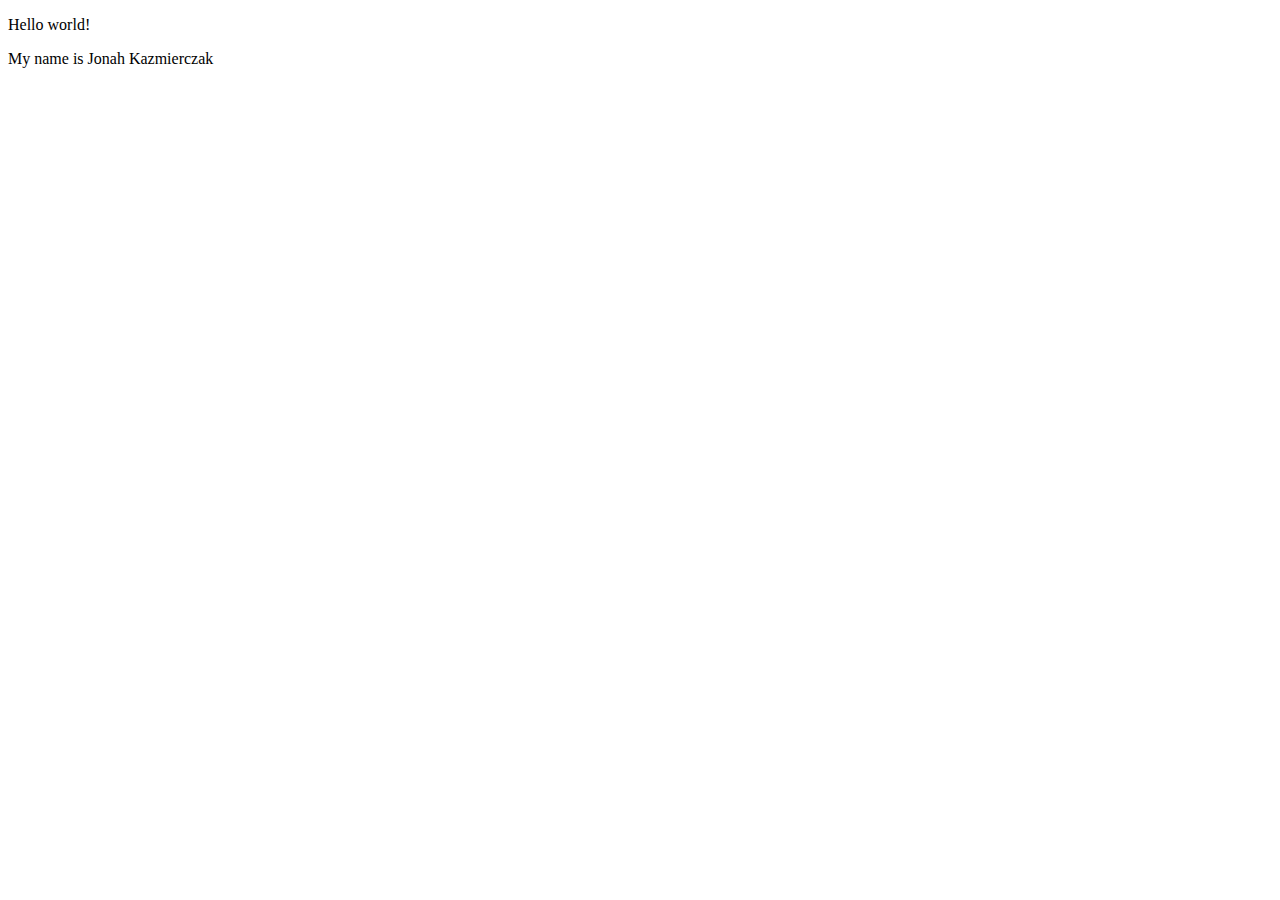
<file: index.html>
<!DOCTYPE html>
<html lang="en">
<meta charset="UTF-8">
<title>Page Title</title>
<meta name="viewport" content="width=device-width,initial-scale=1">
<link rel="stylesheet" href="">
<style>
</style>
<script src=""></script>
<!--- Code above this line will not be displayed on the browser -->
<body>
<p> Hello world! </p>
	<p>My name is Jonah Kazmierczak</p>
</body>
</html>
</file>
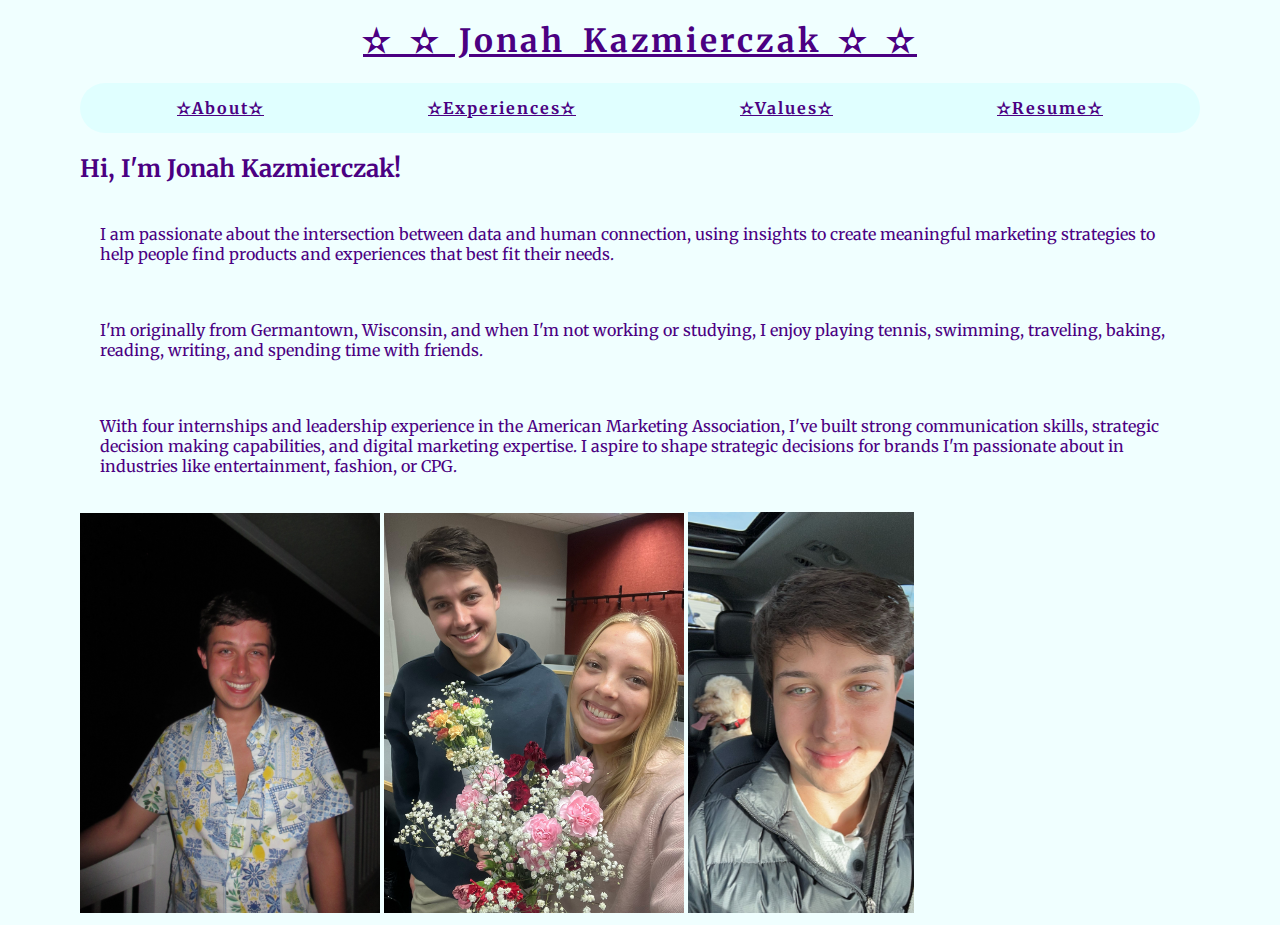
<file: about.html>
<!doctype html>
<html lang="en">
<head>
<meta charset="UTF-8">
<title>about</title>
	<link href="websitecss.css" rel="stylesheet" type="text/css">
</head>
<header>
	<a href="website.html">
	<h1>✫ ✫ Jonah Kazmierczak ✫ ✫</h1></a>
	</header>
<body>
	<nav>
	<ul>
		<li><a href="about.html"><b>✫About✫</b></a></li>
		<li><a href="experiences.html"><b>✫Experiences✫</b></a></li>
		<li><a href="values.html"><b>✫Values✫</b></a></li>
		<li><a href="resume.html"><b>✫Resume✫</b></a></li>
		</ul></nav>
<h2>Hi, I'm Jonah Kazmierczak!</h2>
	<p>I am passionate about the intersection between data and human connection, using insights to create meaningful marketing strategies to help people find products and experiences that best fit their needs.</p>
	<p>I'm originally from Germantown, Wisconsin, and when I'm not working or studying, I enjoy playing tennis, swimming, traveling, baking, reading, writing, and spending time with friends.</p>
	<p>With four internships and leadership experience in the American Marketing Association, I've built strong communication skills, strategic decision making capabilities, and digital marketing expertise. I aspire to shape strategic decisions for brands I'm passionate about in industries like entertainment, fashion, or CPG.</p>
	<img src="Images/smile.JPG" alt="A picture of me smiling! Courtesy of my friend, Lauren Lenius, used with permission"
		 width= "300px">
	<img src="Images/meandquinn.jpg" alt="A picture of me and my friend Quinn. Courtesy of my friend, Stephi Rundall, used with permission"
		 width="300px">
	<img src="Images/meandmolly.JPG" alt="A picture of me and my dog, Molly. Courtesy of myself (selfie)"
		 width="226px">
</body>
</html>
</file>
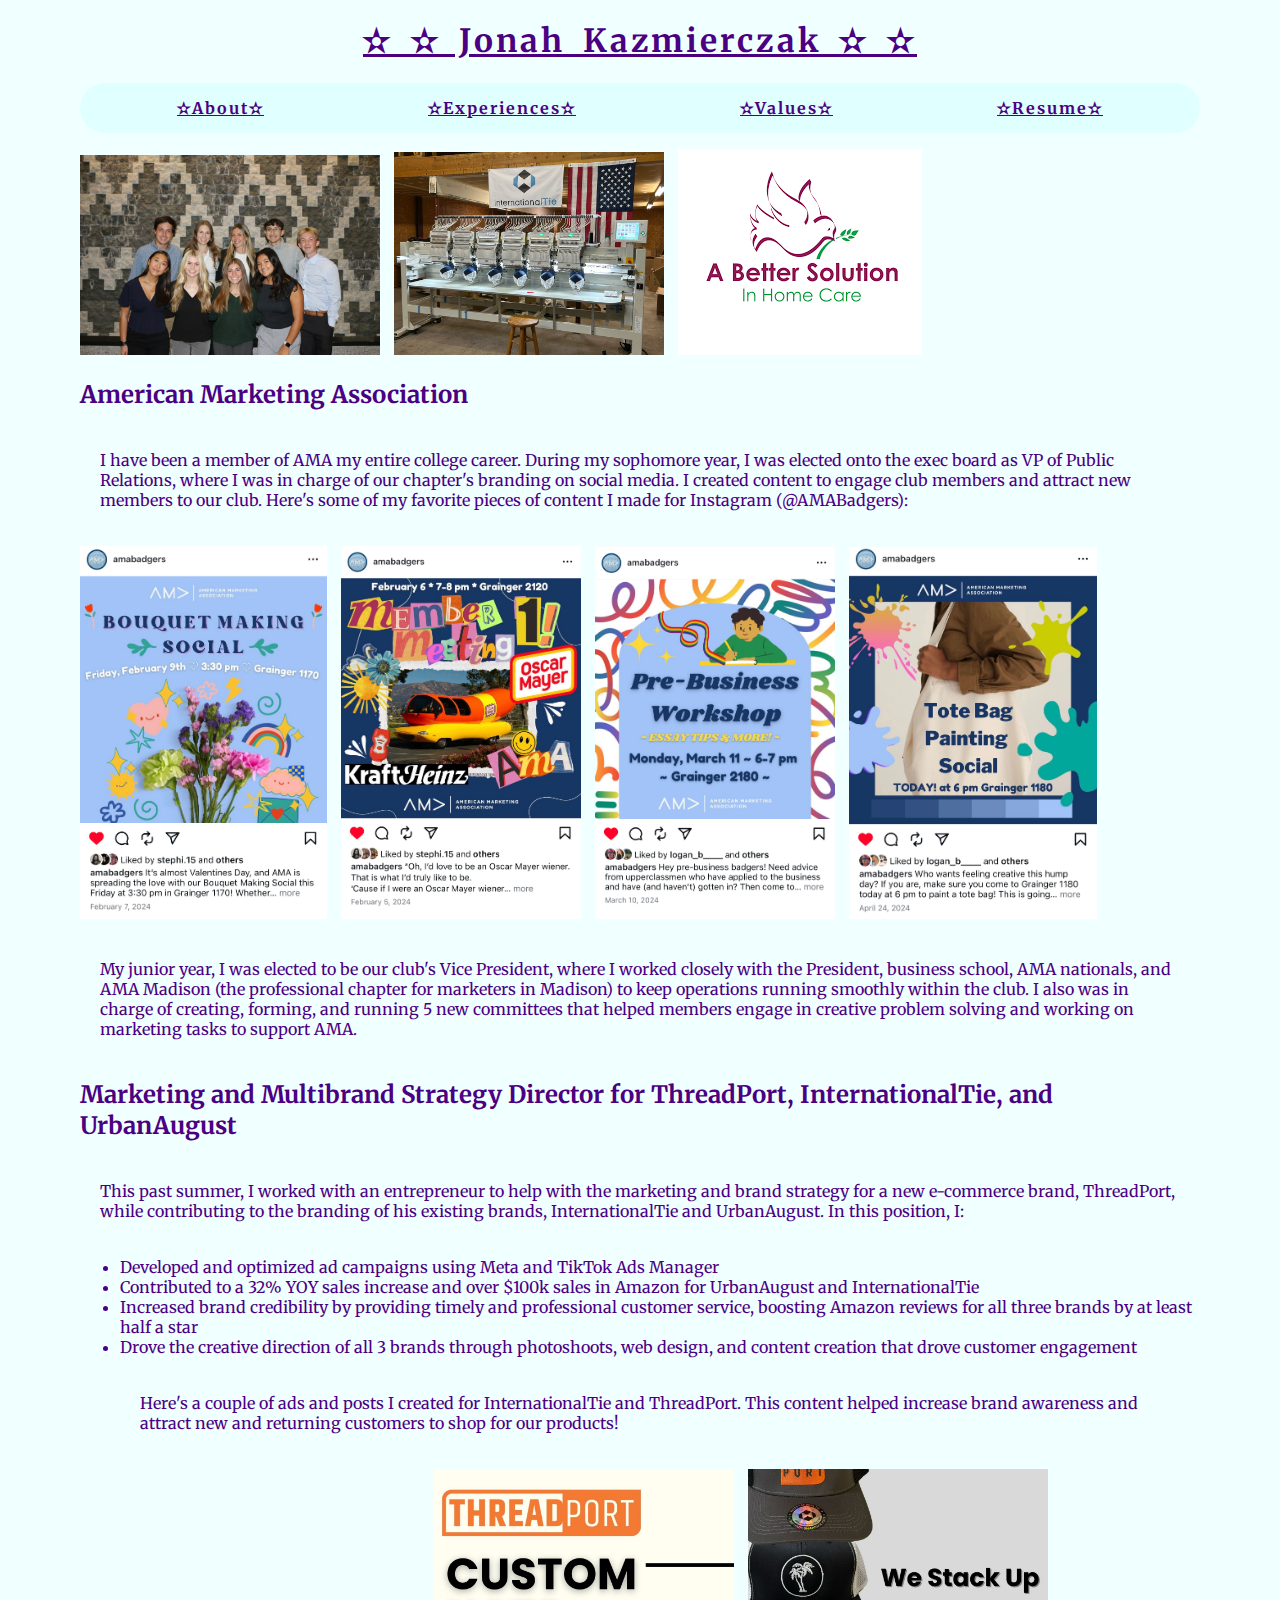
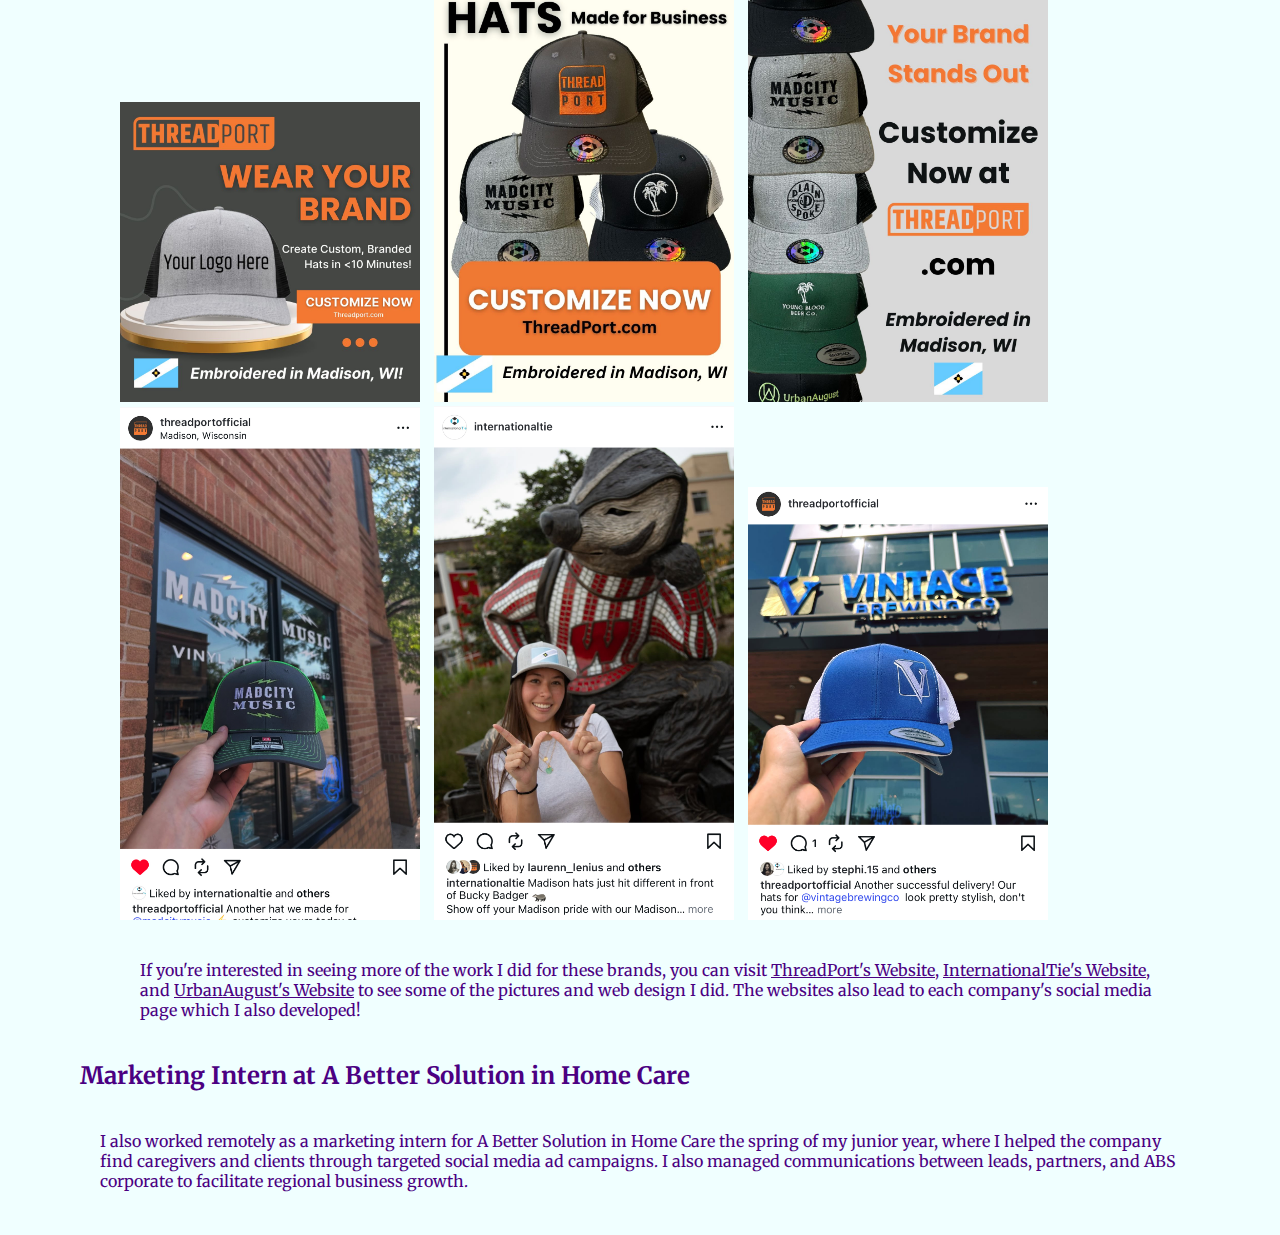
<file: experiences.html>
<!doctype html>
<html lang="en">
<head>
<meta charset="UTF-8">
<title>experiences</title>
	<link href="websitecss.css" rel="stylesheet" type="text/css">
</head>
<header>
	<a href="website.html">
	<h1>✫ ✫ Jonah Kazmierczak ✫ ✫</h1></a>
	</header>
<body>
	<nav>
	<ul>
		<li><a href="about.html"><b>✫About✫</b></a></li>
		<li><a href="experiences.html"><b>✫Experiences✫</b></a></li>
		<li><a href="values.html"><b>✫Values✫</b></a></li>
		<li><a href="resume.html"><b>✫Resume✫</b></a></li>
		</ul></nav>
	<div class="container">
		<div class="image-column">
	<img src="Images/amaexec.jpg" alt="a picture of me with the AMA exec board '24-'25"
		 width="300px">
		<img src="Images/internationaltie.jpg" alt="a picture of our warehouse with the embroidery machine we used to create our products for InternationalTie"
			 width="270px">
			<img src="Images/abettersolution.png" alt="logo for A Better Solution in Home Care, used with permission of A Better Solution in Home Care Milwaukee">
		
		<div class="textcontainer">
			<h2>American Marketing Association</h2>
		<p>I have been a member of AMA my entire college career. During my sophomore year, I was elected onto the exec board as VP of Public Relations, where I was in charge of our chapter's branding on social media. I created content to engage club members and attract new members to our club. Here's some of my favorite pieces of content I made for Instagram (@AMABadgers): </p>
			<img src="Images/bouquetmaking.jpg" alt="Instagram post for bouquet making social" width="247px">
			<img src="Images/oscarmeyer.jpg" alt="Instagram post for Oscar-Meyer guest speakers" width="240px">
			<img src="Images/prebiz.jpg" alt="Instagram post for a pre-business workshop" width="240px">
			<img src="Images/totebag.jpg" alt="Instagram post for a tote bag painting social" width="248px">
			<p>My junior year, I was elected to be our club's Vice President, where I worked closely with the President, business school, AMA nationals, and AMA Madison (the professional chapter for marketers in Madison) to keep operations running smoothly within the club. I also was in charge of creating, forming, and running 5 new committees that helped members engage in creative problem solving and working on marketing tasks to support AMA.</p>
			<div class="textcontainer">
				<h2>Marketing and Multibrand Strategy Director for ThreadPort, InternationalTie, and UrbanAugust</h2>
				<p>This past summer, I worked with an entrepreneur to help with the marketing and brand strategy for a new e-commerce brand, ThreadPort, while contributing to the branding of his existing brands, InternationalTie and UrbanAugust. In this position, I:</p>
				<ul>
					<li>Developed and optimized ad campaigns using Meta and TikTok Ads Manager</li>
					<li>Contributed to a 32% YOY sales increase and over $100k sales in Amazon for UrbanAugust and InternationalTie</li>
					<li>Increased brand credibility by providing timely and professional customer service, boosting Amazon reviews for all three brands by at least half a star</li>
					<li>Drove the creative direction of all 3 brands through photoshoots, web design, and content creation that drove customer engagement</li>
				<p>Here's a couple of ads and posts I created for InternationalTie and ThreadPort. This content helped increase brand awareness and attract new and returning customers to shop for our products!</p>
				<img src="Images/ThreadPort Ad 1.jpg" alt="ThreadPort ad #1, saying wear your brand with a hat next to it" width="300px">
				<img src="Images/ThreadPort Ad 2.jpg" alt="ThreadPort ad #2, saying custom hats made for business" width="300px">
				<img src="Images/ThreadPort Ad 3.jpg" alt="Threadport ad #3, saying we stack up, your brand stands out" width="300px">
				<img src="Images/madcitymusic.jpg" alt="ThreadPort Instagram post, shows how we can embroider logos for businesses" width="300px">
				<img src="Images/model.jpg" alt="An InterationalTie model in an Instagram post" width="300px">
				<img src="Images/vintage.jpg" alt="Another ThreadPort Instagram post, shows how we can embroider logos for businesses" width="300px">
					<p>If you're interested in seeing more of the work I did for these brands, you can visit <a href="https://threadport.com/">ThreadPort's Website</a>, <a href="https://www.internationaltie.com/">InternationalTie's Website</a>, and <a href="https://urbanaugust.com/">UrbanAugust's Website</a> to see some of the pictures and web design I did. The websites also lead to each company's social media page which I also developed!</p>
				</ul>
				<h2>Marketing Intern at A Better Solution in Home Care</h2>
				<p>I also worked remotely as a marketing intern for A Better Solution in Home Care the spring of my junior year, where I helped the company find caregivers and clients through targeted social media ad campaigns. I also managed communications between leads, partners, and ABS corporate to facilitate regional business growth.</p>
			</div></div></div></div>
</body>
</html>
</file>
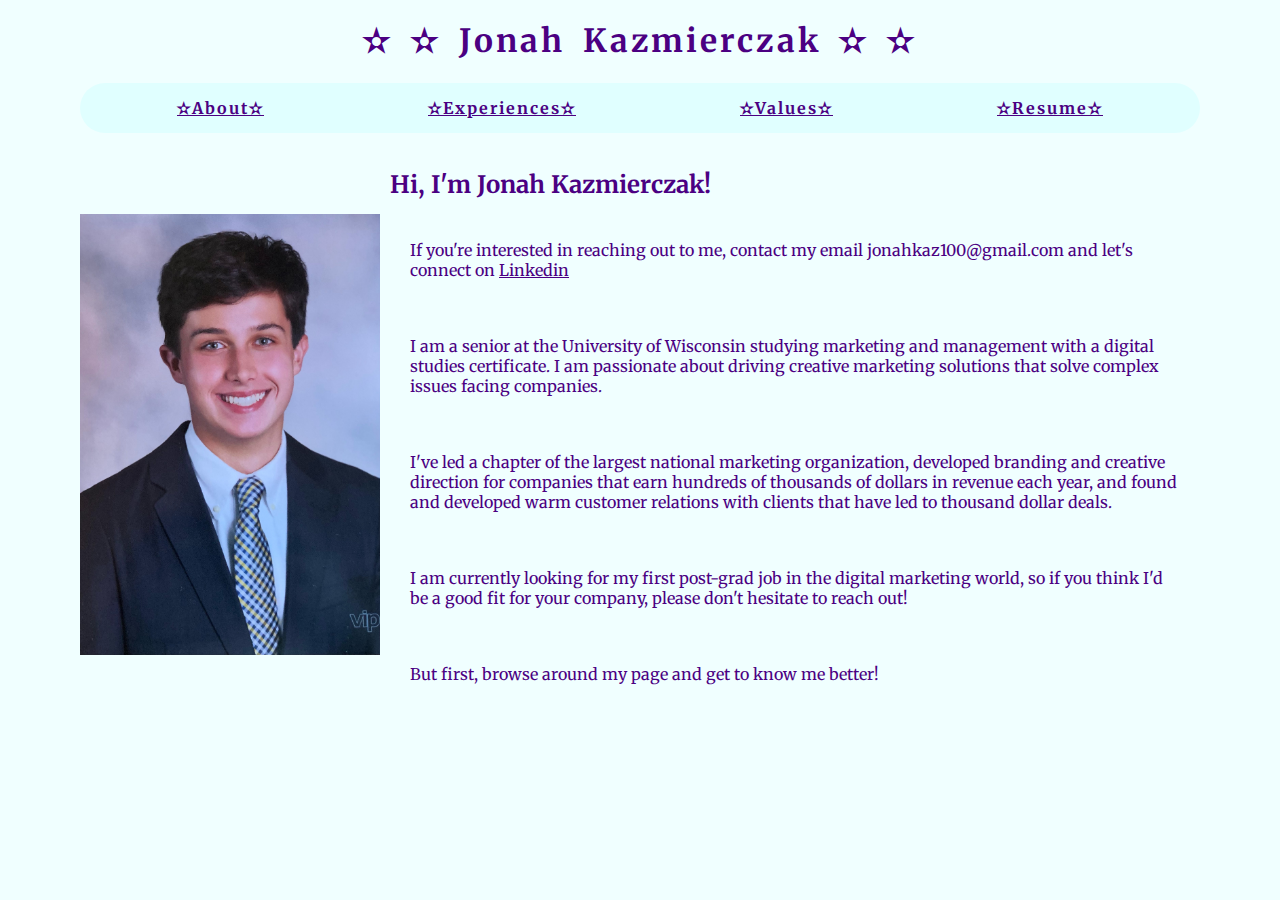
<file: website.html>
<!doctype html>
<html lang="en">
<head>
<meta charset="UTF-8">
<title>Jonah Kazmierczak's Website</title>
<link href="websitecss.css" rel="stylesheet" type="text/css">
</head>
	<header>
	<h1>✫ ✫ Jonah Kazmierczak ✫ ✫</h1>
	</header>
<body>
	<nav>
	<ul>
		<li><a href="about.html"><b>✫About✫</b></a></li>
		<li><a href="experiences.html"><b>✫Experiences✫</b></a></li>
		<li><a href="values.html"><b>✫Values✫</b></a></li>
		<li><a href="resume.html"><b>✫Resume✫</b></a></li>
		</ul></nav>
	
	<div class="container">
	<img src="Images/headshot.jpg" 
		 alt="Jonah Kazmierczak's Headshot"
		 width="300px">
		
	<div class="textcontainer">
		<h2>Hi, I'm Jonah Kazmierczak! </h2>
		<p> If you're interested in reaching out to me, contact my email jonahkaz100@gmail.com and let's connect on <a href="https://www.linkedin.com/in/jonah-kazmierczak-639303281/"> Linkedin </a></p>
		<p>	I am a senior at the University of Wisconsin studying marketing and management with a digital studies certificate. I am passionate about driving creative marketing solutions that solve complex issues facing companies.</p>
		<p> I've led a chapter of the largest national marketing organization, developed branding and creative direction for companies that earn hundreds of thousands of dollars in revenue each year, and found and developed warm customer relations with clients that have led to thousand dollar deals.</p>
		<p>I am currently looking for my first post-grad job in the digital marketing world, so if you think I'd be a good fit for your company, please don't hesitate to reach out!</p>
		<p>But first, browse around my page and get to know me better!</p>
		</div>	
		</div>
	
</body>
</html>
</file>
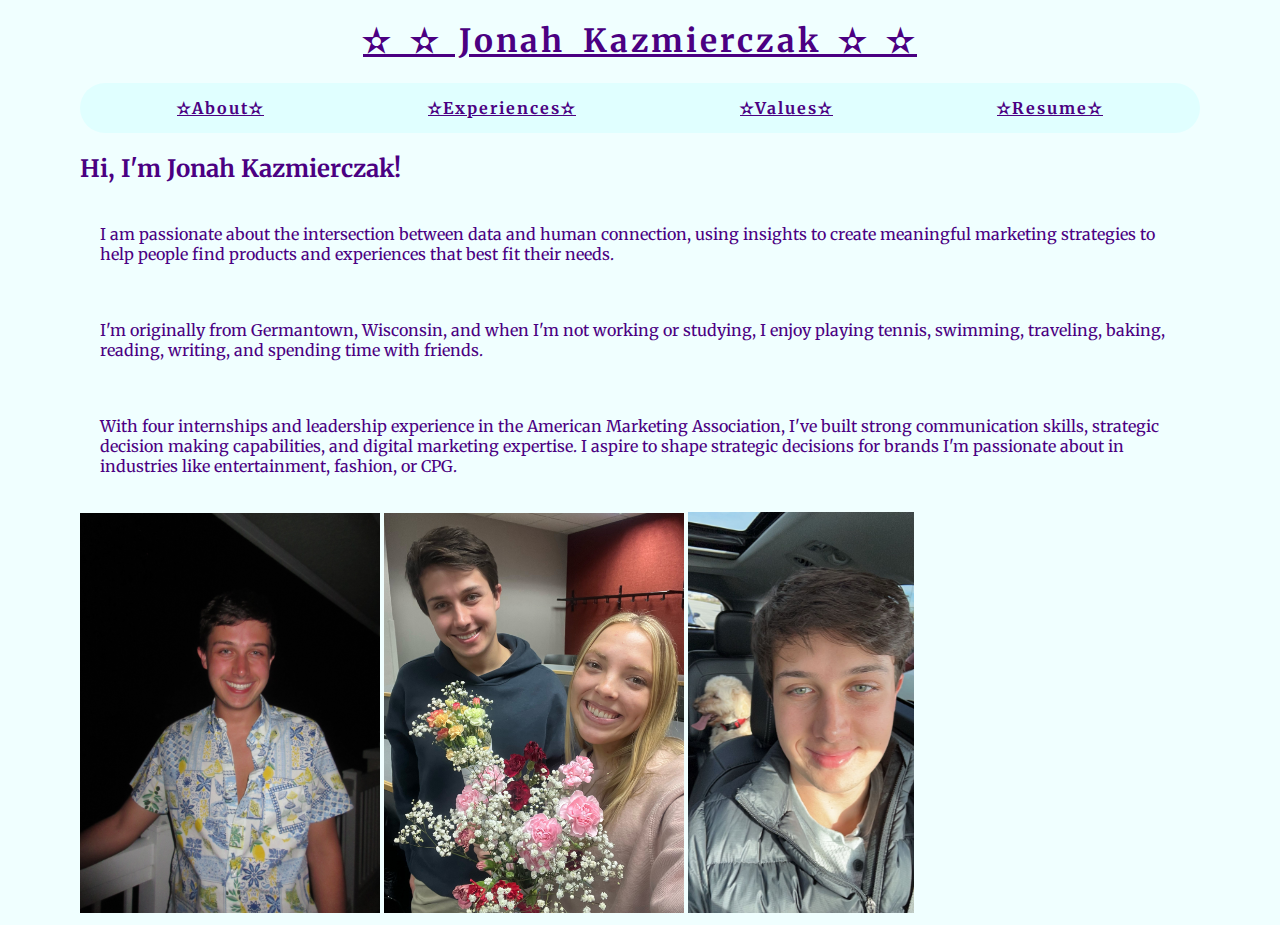
<file: jonahkazmierczak_dev/about.html>
<!doctype html>
<html>
<head>
<meta charset="UTF-8">
<title>about</title>
	<link href="websitecss.css" rel="stylesheet" type="text/css">
</head>
<header>
	<a href="website.html">
	<h1>✫ ✫ Jonah Kazmierczak ✫ ✫</h1></a>
	</header>
<body>
	<nav>
	<ul>
		<li><a href="about.html"><b>✫About✫</b></a></li>
		<li><a href="experiences.html"><b>✫Experiences✫</b></a></li>
		<li><a href="values.html"><b>✫Values✫</b></a></li>
		<li><a href="resume.html"><b>✫Resume✫</b></a></li>
		</ul></nav>
<h2>Hi, I'm Jonah Kazmierczak!</h2>
	<p>I am passionate about the intersection between data and human connection, using insights to create meaningful marketing strategies to help people find products and experiences that best fit their needs.</p>
	<p>I'm originally from Germantown, Wisconsin, and when I'm not working or studying, I enjoy playing tennis, swimming, traveling, baking, reading, writing, and spending time with friends.</p>
	<p>With four internships and leadership experience in the American Marketing Association, I've built strong communication skills, strategic decision making capabilities, and digital marketing expertise. I aspire to shape strategic decisions for brands I'm passionate about in industries like entertainment, fashion, or CPG.</p>
	<img src="Images/smile.JPG" alt="A picture of me smiling! Courtesy of my friend, Lauren Lenius, used with permission"
		 width= "300px">
	<img src="Images/meandquinn.jpg" alt="A picture of me and my friend Quinn. Courtesy of my friend, Stephi Rundall, used with permission"
		 width="300px">
	<img src="Images/meandmolly.JPG" alt="A picture of me and my dog, Molly. Courtesy of myself (selfie)"
		 width="226px">
</body>
</html>
</file>
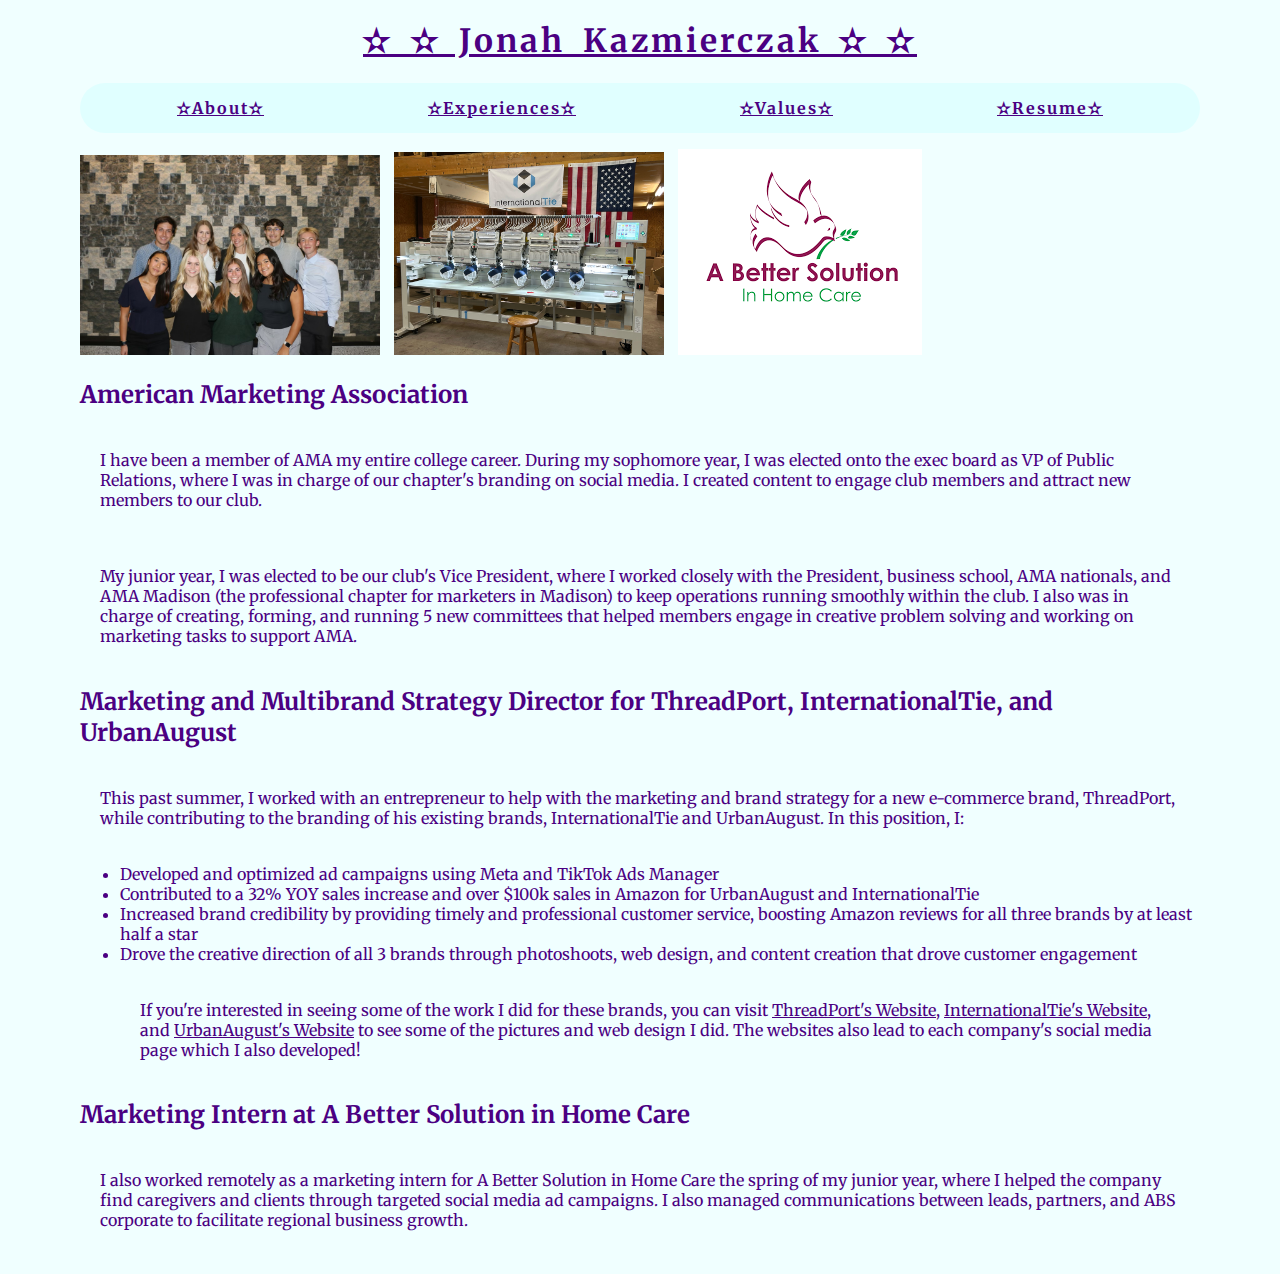
<file: jonahkazmierczak_dev/experiences.html>
<!doctype html>
<html>
<head>
<meta charset="UTF-8">
<title>experiences</title>
	<link href="websitecss.css" rel="stylesheet" type="text/css">
</head>
<header>
	<a href="website.html">
	<h1>✫ ✫ Jonah Kazmierczak ✫ ✫</h1></a>
	</header>
<body>
	<nav>
	<ul>
		<li><a href="about.html"><b>✫About✫</b></a></li>
		<li><a href="experiences.html"><b>✫Experiences✫</b></a></li>
		<li><a href="values.html"><b>✫Values✫</b></a></li>
		<li><a href="resume.html"><b>✫Resume✫</b></a></li>
		</ul></nav>
	<div class="container">
		<div class="image-column">
	<img src="Images/amaexec.jpg" alt="a picture of me with the AMA exec board '24-'25"
		 width="300px">
		<img src="Images/internationaltie.jpg" alt="a picture of our warehouse with the embroidery machine we used to create our products for InternationalTie"
			 width="270px">
			<img src="Images/abettersolution.png" alt="logo for A Better Solution in Home Care, used with permission of A Better Solution in Home Care Milwaukee">
		
		<div class="textcontainer">
			<h2>American Marketing Association</h2>
		<p>I have been a member of AMA my entire college career. During my sophomore year, I was elected onto the exec board as VP of Public Relations, where I was in charge of our chapter's branding on social media. I created content to engage club members and attract new members to our club. </p>
			<p>My junior year, I was elected to be our club's Vice President, where I worked closely with the President, business school, AMA nationals, and AMA Madison (the professional chapter for marketers in Madison) to keep operations running smoothly within the club. I also was in charge of creating, forming, and running 5 new committees that helped members engage in creative problem solving and working on marketing tasks to support AMA.</p>
			<div class="textcontainer">
				<h2>Marketing and Multibrand Strategy Director for ThreadPort, InternationalTie, and UrbanAugust</h2>
				<p>This past summer, I worked with an entrepreneur to help with the marketing and brand strategy for a new e-commerce brand, ThreadPort, while contributing to the branding of his existing brands, InternationalTie and UrbanAugust. In this position, I:</p>
				<ul>
					<li>Developed and optimized ad campaigns using Meta and TikTok Ads Manager</li>
					<li>Contributed to a 32% YOY sales increase and over $100k sales in Amazon for UrbanAugust and InternationalTie</li>
					<li>Increased brand credibility by providing timely and professional customer service, boosting Amazon reviews for all three brands by at least half a star</li>
					<li>Drove the creative direction of all 3 brands through photoshoots, web design, and content creation that drove customer engagement</li>
					<p>If you're interested in seeing some of the work I did for these brands, you can visit <a href="https://threadport.com/">ThreadPort's Website</a>, <a href="https://www.internationaltie.com/">InternationalTie's Website</a>, and <a href="https://urbanaugust.com/">UrbanAugust's Website</a> to see some of the pictures and web design I did. The websites also lead to each company's social media page which I also developed!</p>
				</ul>
				<h2>Marketing Intern at A Better Solution in Home Care</h2>
				<p>I also worked remotely as a marketing intern for A Better Solution in Home Care the spring of my junior year, where I helped the company find caregivers and clients through targeted social media ad campaigns. I also managed communications between leads, partners, and ABS corporate to facilitate regional business growth.</p>
			</div></div></div></div>
</body>
</html>
</file>
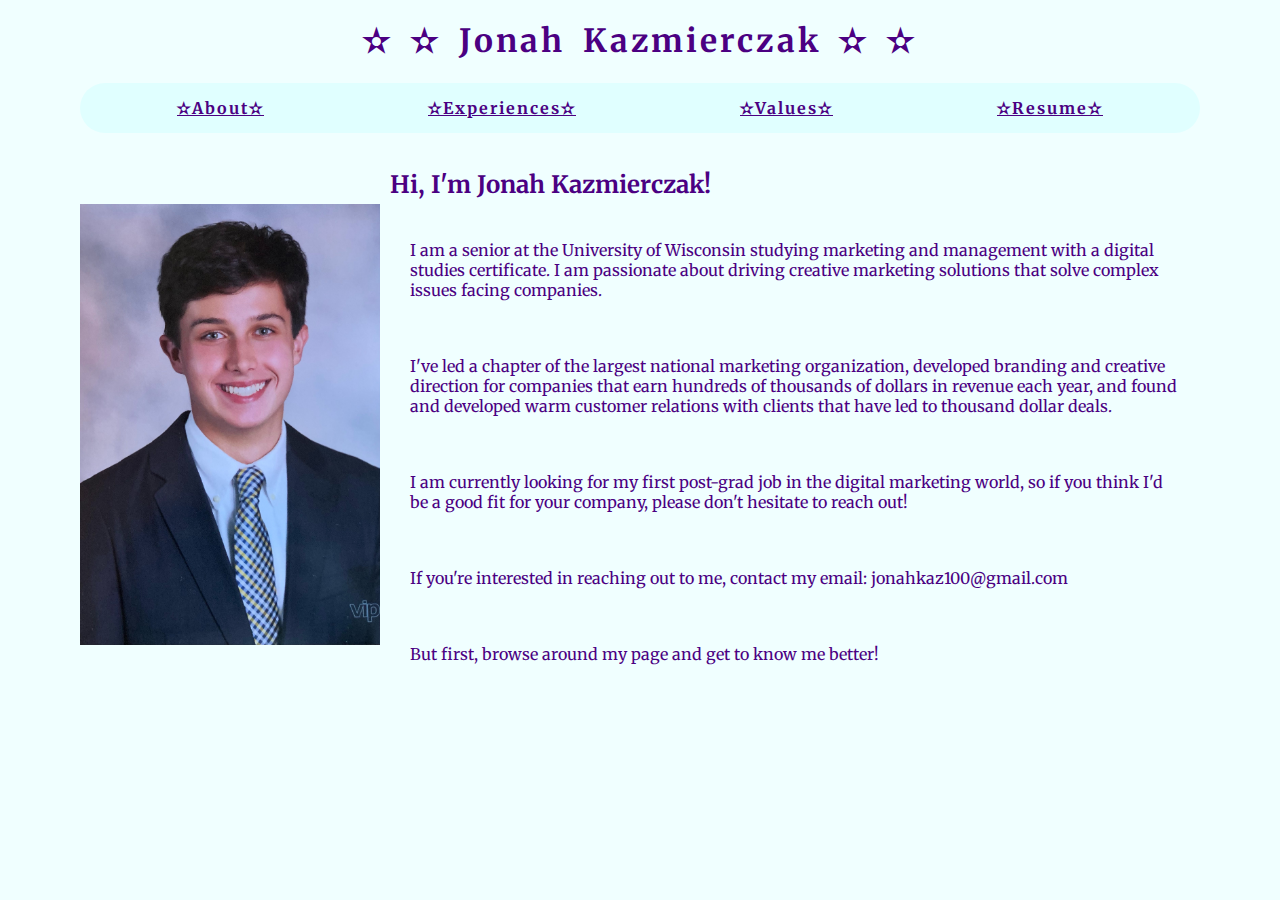
<file: jonahkazmierczak_dev/website.html>
<!doctype html>
<html>
<head>
<meta charset="UTF-8">
<title>Jonah Kazmierczak's Website</title>
<link href="websitecss.css" rel="stylesheet" type="text/css">
</head>
	<header>
	<h1>✫ ✫ Jonah Kazmierczak ✫ ✫</h1>
	</header>
<body>
	<nav>
	<ul>
		<li><a href="about.html"><b>✫About✫</b></a></li>
		<li><a href="experiences.html"><b>✫Experiences✫</b></a></li>
		<li><a href="values.html"><b>✫Values✫</b></a></li>
		<li><a href="resume.html"><b>✫Resume✫</b></a></li>
		</ul></nav>
	
	<div class="container">
	<img src="Images/headshot.jpg" 
		 alt="Jonah Kazmierczak's Headshot"
		 width="300px">
		
	<div class="textcontainer">
		<h2>Hi, I'm Jonah Kazmierczak! </h2>
		<p>	I am a senior at the University of Wisconsin studying marketing and management with a digital studies certificate. I am passionate about driving creative marketing solutions that solve complex issues facing companies.</p>
		<p> I've led a chapter of the largest national marketing organization, developed branding and creative direction for companies that earn hundreds of thousands of dollars in revenue each year, and found and developed warm customer relations with clients that have led to thousand dollar deals.</p>
		<p>I am currently looking for my first post-grad job in the digital marketing world, so if you think I'd be a good fit for your company, please don't hesitate to reach out!</p>
		<p>If you're interested in reaching out to me, contact my email: jonahkaz100@gmail.com</p>
		<p>But first, browse around my page and get to know me better!</p>
		</div>	
		</div>
	
</body>
</html>
</file>
<file: websitecss.css>
@charset "UTF-8";

@import url('https://fonts.googleapis.com/css2?family=Merriweather:wght@400;700&display=swap');

.container {
  display: flex;
  align-items: center;
}

.container img {
  margin-right: 10px;
}


.container {
	display: grid;
	grid-template-columns: auto auto;
	justify-items: center;
}

nav ul {
	list-style-type: none;
	display: flex;
	flex-direction: row;
	justify-content: space-around;
	background-color: lightcyan;
	padding: 15px;
	border-radius: 25px;
	color: indigo; 
	letter-spacing: 2px;
}

header {
	font-family: 'Merriweather', serif;
	color: indigo;
	text-align: center;
	letter-spacing: 3px;
	word-spacing: 8px;
}

body {
	font-family: 'Merriweather', serif;
	background-color: azure;
	color: indigo; 
	margin-left: 80px;
	margin-right: 80px;
}

p {
	padding: 20px;
}

a {
	text-decoration: underline;
	color: indigo;
	
}

dl {
  margin: 0;
}

dt {
  font-weight: bold;
  margin-top: 15px;
}

dd {
  margin-left: 20px; 
  margin-bottom: 10px;
}
</file>
<file: jonahkazmierczak_dev/websitecss.css>
@charset "UTF-8";

@import url('https://fonts.googleapis.com/css2?family=Merriweather:wght@400;700&display=swap');

.container {
  display: flex;
  align-items: center;
}

.container img {
  margin-right: 10px;
}


.container {
	display: grid;
	grid-template-columns: auto auto;
	justify-items: center;
}

/* This is the beginning of AI-generated code from OpenAI. This code helps my nav bar look cool, didn't copy and paste everything but just took the parts that I thought would look good on my website */
nav ul {
	list-style-type: none;
	display: flex;
	flex-direction: row;
	justify-content: space-around;
	background-color: lightcyan;
	padding: 15px;
	border-radius: 25px;
	color: indigo; 
	letter-spacing: 2px;
}
/* This is the end of the AI-generated code */

header {
	font-family: 'Merriweather', serif;
	color: indigo;
	text-align: center;
	letter-spacing: 3px;
	word-spacing: 8px;
}

body {
	font-family: 'Merriweather', serif;
	background-color: azure;
	color: indigo; 
	margin-left: 80px;
	margin-right: 80px;
}

p {
	padding: 20px;
}

a {
	text-decoration: underline;
	color: indigo;
	
}

dl {
  margin: 0;
}

dt {
  font-weight: bold;
  margin-top: 15px;
}

dd {
  margin-left: 20px; 
  margin-bottom: 10px;
}
</file>
